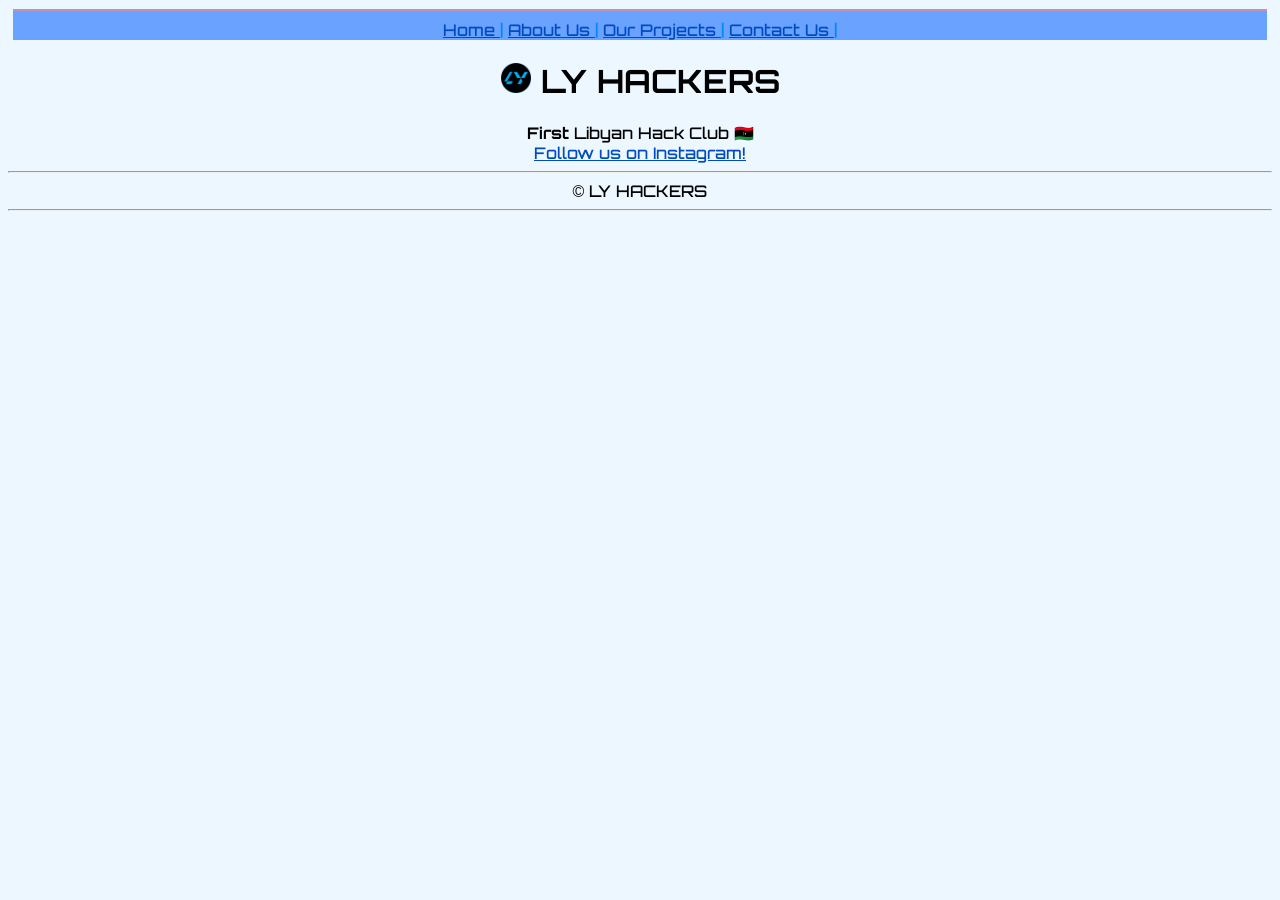
<file: index.html>
<!DOCTYPE html>
<html>
    <head> 
        <title> LY HACKERS </title>
        <link rel="stylesheet" href="style.css"/>
        <link rel="icon" type="image/ x-icon" href="logo.png">
        <meta charset="UTF-8">
        <link rel="preconnect" href="https://fonts.googleapis.com">
<link rel="preconnect" href="https://fonts.gstatic.com" crossorigin>
<link href="https://fonts.googleapis.com/css2?family=Orbitron:wght@400..900&display=swap" rel="stylesheet">
    </head>
    <body> 
        <!-- Navigation -->
    <header>
    <center>
        <hr style="font-size: large" color="#BD93BD">
        <a href="index.html"> Home </a> |
        <a href="aboutus.html"> About Us </a> |
        <a href="ourprojects.html"> Our Projects </a> |
        <a href="contactus.html"> Contact Us </a> |
        </hr>
    </center>
    </header>

        <h1><img src="logo.png"> LY HACKERS  </h1>
        <div> 
            <b>First</b> Libyan Hack Club 🇱🇾
           </div>
        
        
        <a href="https://www.instagram.com/ly.hackers?utm_source=ig_web_button_share_sheet&igsh=ZDNlZDc0MzIxNw=="> Follow us on Instagram! </a>
        

<hr>
    &copy; LY HACKERS
<hr>

</body>
</html>
</file>
<file: style.css>
img {
    width: 30px;
}
body {
  text-align: center;
  font-family: "Orbitron", sans-serif;
  font-optical-sizing: auto;
  font-weight: 500;
  font-style: normal;
  background-color: rgb(236, 247, 255);
}

a {
  color: rgb(1, 75, 193);
    /* Smooth change every 2 seconds*/
    transition: color 2s ease; 
  }
  
  a:hover {
    color: red;
  }

  header{ 
    background-color: rgb(105, 162, 255);
    color: rgb(0, 136, 255);
    margin: 5px;
    
    }
</file>
